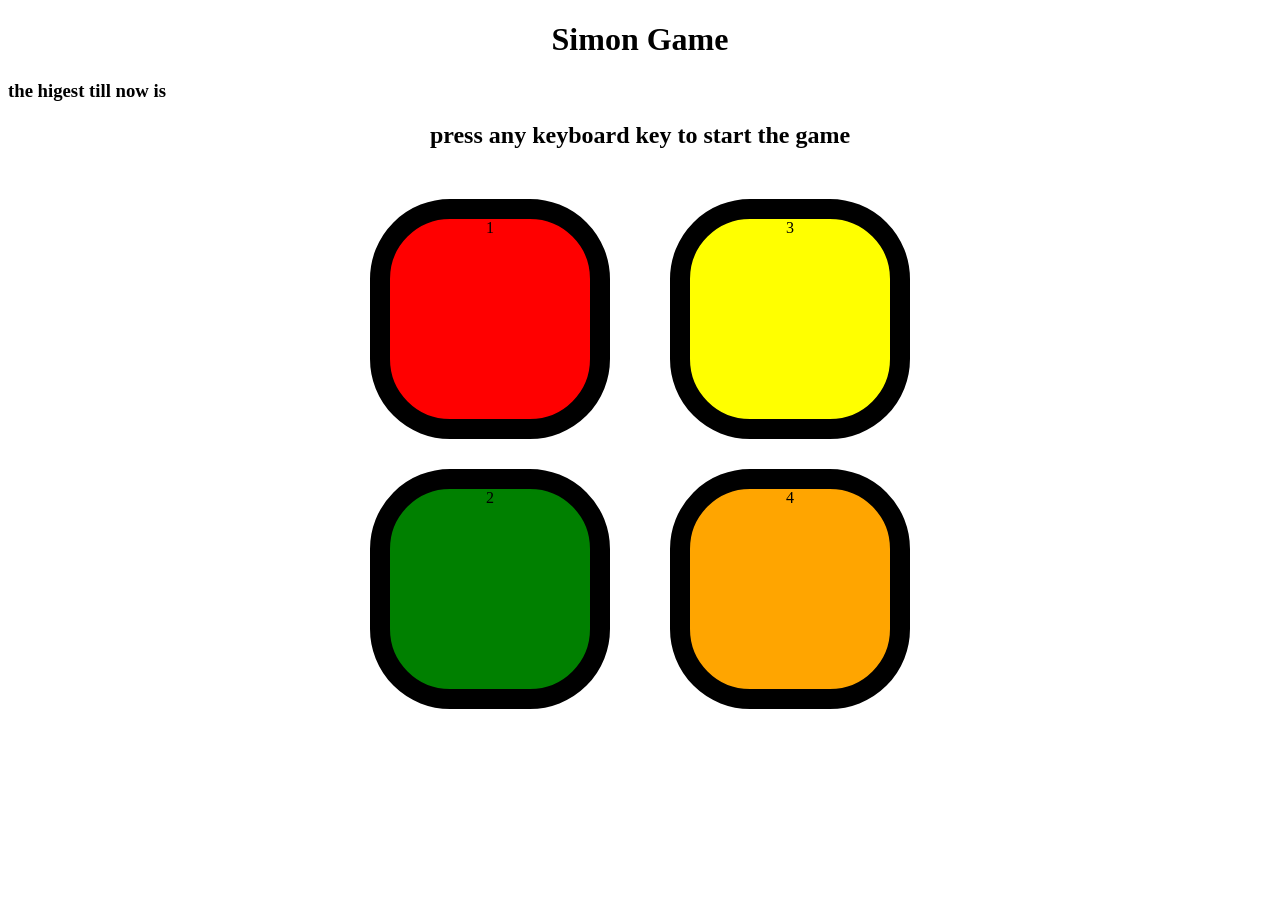
<file: small-projects/simon-say-game/index.html>
<!DOCTYPE html>
<html lang="en">
<head>
    <meta charset="UTF-8">
    <meta name="viewport" content="width=device-width, initial-scale=1.0">
    <title>Document</title>
    <link rel="stylesheet" href="style.css">
</head>
<body>
    <h1> Simon Game</h1>
      <h3>the higest till now is</h3>
    <h2>press any keyboard key to start the game</h2>
    <div class="btn-Container">
         
        <div>
             <div class="btn red" id="red">1</div>
        <div class="btn green" id="green">2</div>
        </div>
       
        <div>
            <div class="btn yellow" id="yellow"> 3</div>
        <div class="btn orange" id="orange">4</div>
    </div>
    </div>
  
    <script src="app.js"></script>
</body>
</html>
</file>
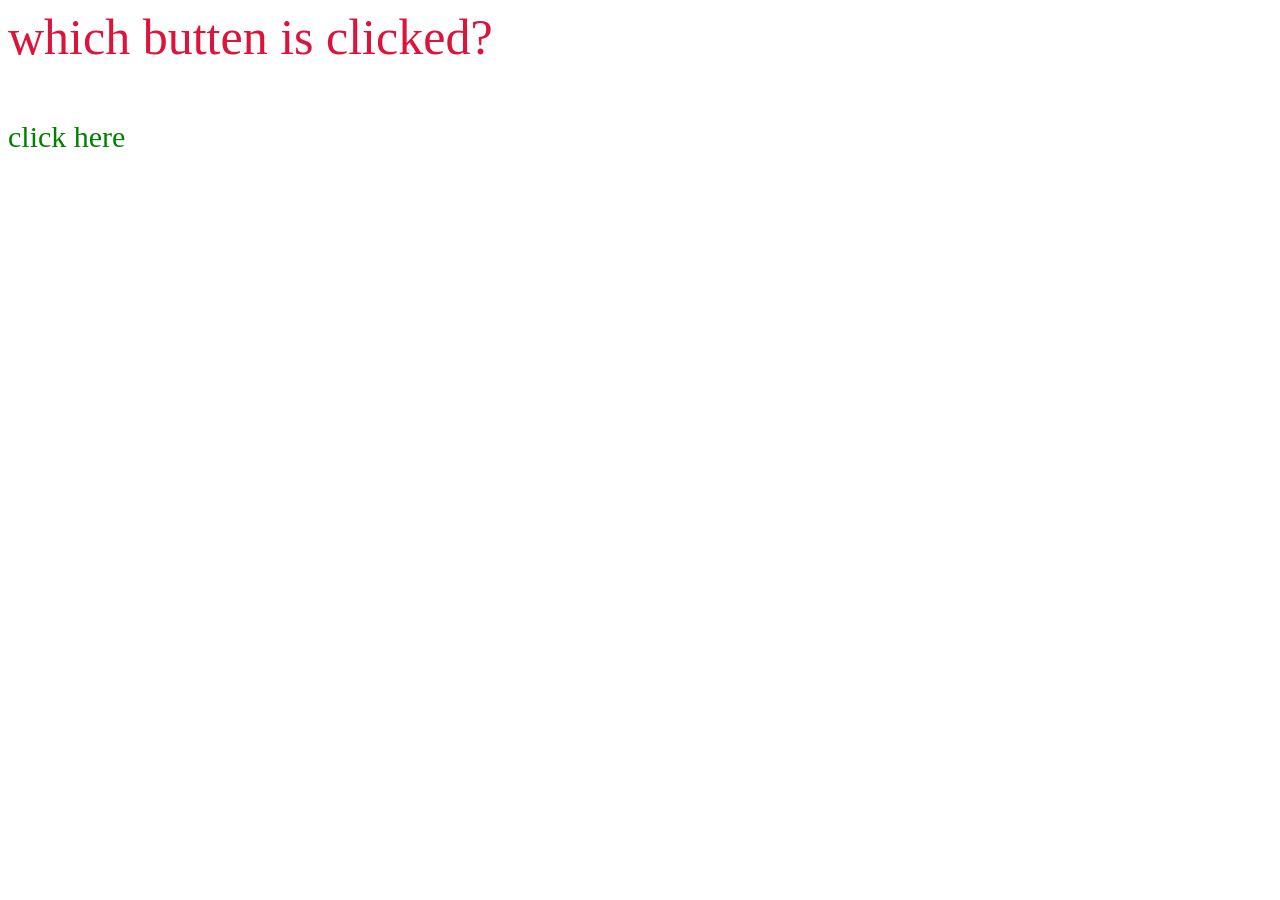
<file: smallest-project/js2.html>
<!DOCTYPE html>
<html lang="en">
<head>
    <meta charset="UTF-8">
    <Meta name="viewport" content="width=device-width, initial-scale=1.0">
    <title>Document</title>
    <script>
        function check(btnid)
        {
            // alert(btnid) ==0 left,1==middle,2==right,34
            if (btnid==0)
            {
                document.getElementById("mymouse").innerHTML="left mouse butten is clicked"
                document.getElementById("mymouse").style.color ="green"
            }
            if (btnid==1)
            {
                document.getElementById("mymouse").innerHTML="middle mouse butten is clicked"
                document.getElementById("mymouse").style.color = "blue"
            }
            if (btnid==2)
            {
                document.getElementById("mymouse").innerHTML="right mouse butten is clicked"
                document.getElementById("mymouse").style.color = "red"
            }
        }
    </script>
</head>
<body>
    <div style="color:crimson;font-size: 50px;" id="mymouse">
        which butten is clicked?
    </div>
    <br><br><br>
    <div style="color: green; font-size:30px;" onmousedown=check(event.button)>
        click here
    </div>
</body>
</html>
</file>
<file: small-projects/simon-say-game/style.css>
body{
    text-align: center;
}
h3{
    text-align: left;
    
}
.btn-Container{
    display: flex;
    /* flex-wrap: wrap; */
    justify-content: center;
}

.btn{
    border: 20px solid black;
    width: 200px;
    height: 200px;
    border-radius: 80px;
    margin: 30px;

}
/* here it means select the element which has both class which lead to more spacificity */
/* .btn.flash{ 
    background-color: white;
} */
.yellow{
    background-color: yellow;
}
.red{
    background-color: red;
}
.green{
    background-color: green;
}
.orange{
    background-color: orange;
}
.flash{
    background-color: white;
}
.userF{
    background-color: black;
}
</file>
